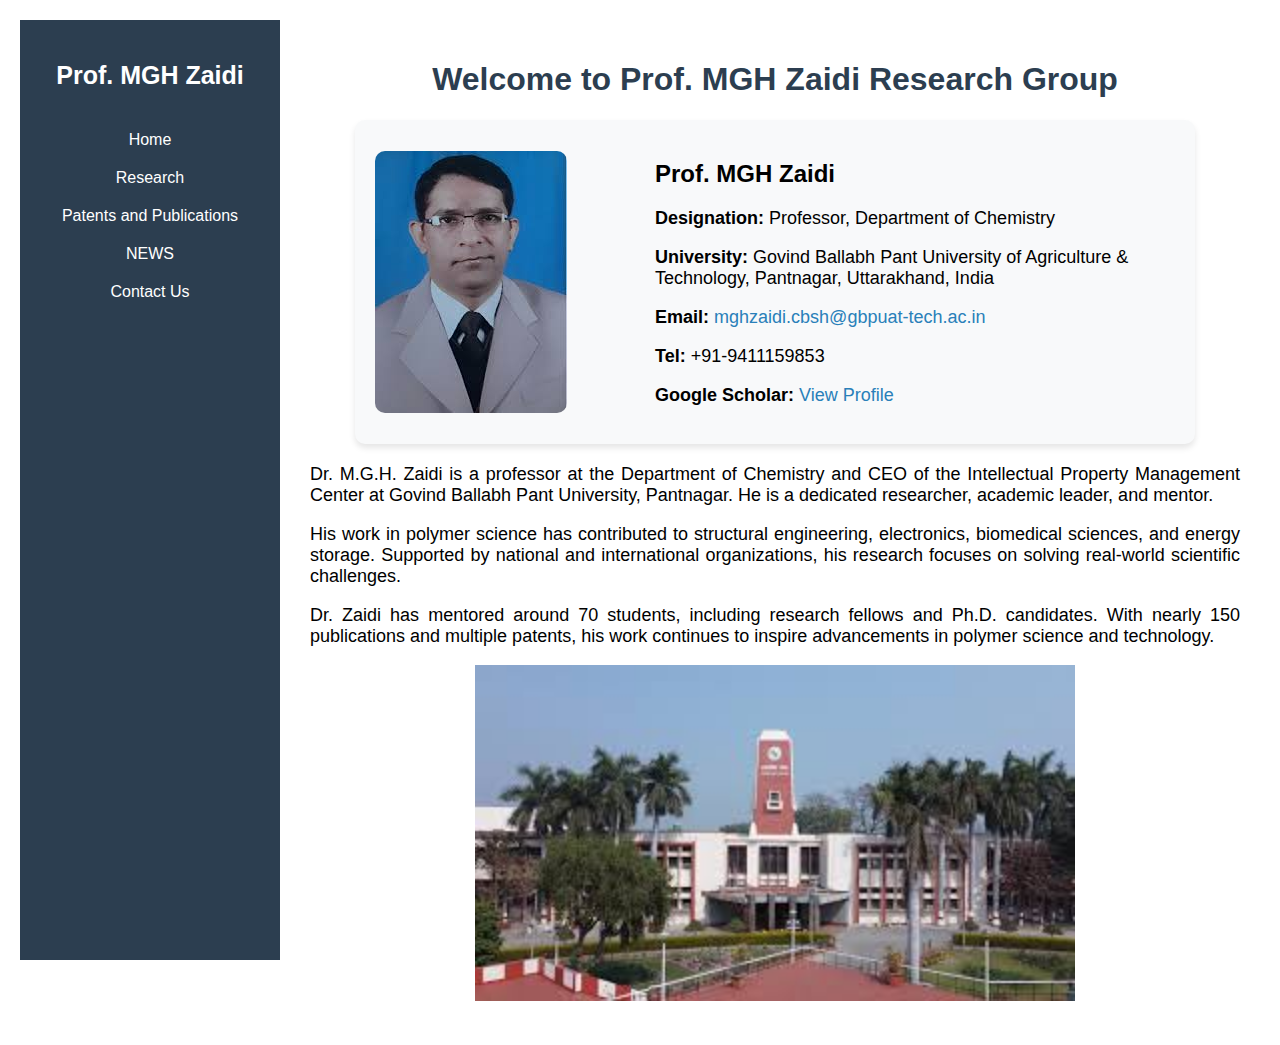
<file: index.html>
<!DOCTYPE html>
<html lang="en">
<head>
    <meta charset="UTF-8">
    <meta name="viewport" content="width=device-width, initial-scale=1.0">
    <title>Prof. MGH Zaidi Research Group - Home</title>
    <link rel="stylesheet" href="style.css">
</head>
<body>

    <div class="sidebar">
        <h2 class="logo">Prof. MGH Zaidi</h2>
        <ul>
            <li><a href="index.html">Home</a></li>
            <li><a href="research.html">Research</a></li>
            <li><a href="patentandpublication.html">Patents and Publications</a></li>
            <li><a href="news.html">NEWS</a></li>
            <li><a href="contact.html">Contact Us</a></li>
            
        </ul>
    </div>

    <div class="content">
        <h1>Welcome to Prof. MGH Zaidi Research Group</h1>

        <div class="container">
            <img src="MGH.jpg" alt="Prof. MGH Zaidi" class="profile-pic">
            <div class="details">
                <h2>Prof. MGH Zaidi</h2>
                <p><strong>Designation:</strong> Professor, Department of Chemistry</p>
                <p><strong>University:</strong> Govind Ballabh Pant University of Agriculture & Technology, Pantnagar, Uttarakhand, India</p>
                <p><strong>Email:</strong> <a href="mailto:mghzaidi.cbsh@gbpuat-tech.ac.in">mghzaidi.cbsh@gbpuat-tech.ac.in</a></p>
                <p><strong>Tel:</strong> +91-9411159853</p>
                <p><strong>Google Scholar:</strong> <a href="https://scholar.google.co.in/citations?user=SReokTkAAAAJ&hl=en" target="_blank">View Profile</a></p>
            </div>
        </div>

    <p class="justify-text">
        Dr. M.G.H. Zaidi is a professor at the Department of Chemistry and CEO of the Intellectual Property Management Center at Govind Ballabh Pant University, Pantnagar. He is a dedicated researcher, academic leader, and mentor.
    </p>

    <p class="justify-text">
        His work in polymer science has contributed to structural engineering, electronics, biomedical sciences, and energy storage. Supported by national and international organizations, his research focuses on solving real-world scientific challenges.
    </p>

    <p class="justify-text">
        Dr. Zaidi has mentored around 70 students, including research fellows and Ph.D. candidates. With nearly 150 publications and multiple patents, his work continues to inspire advancements in polymer science and technology.
    </p>

    <img src="webGB.jpg" alt="Research Lab" class="responsive-img">

</body>
</html>
</file>
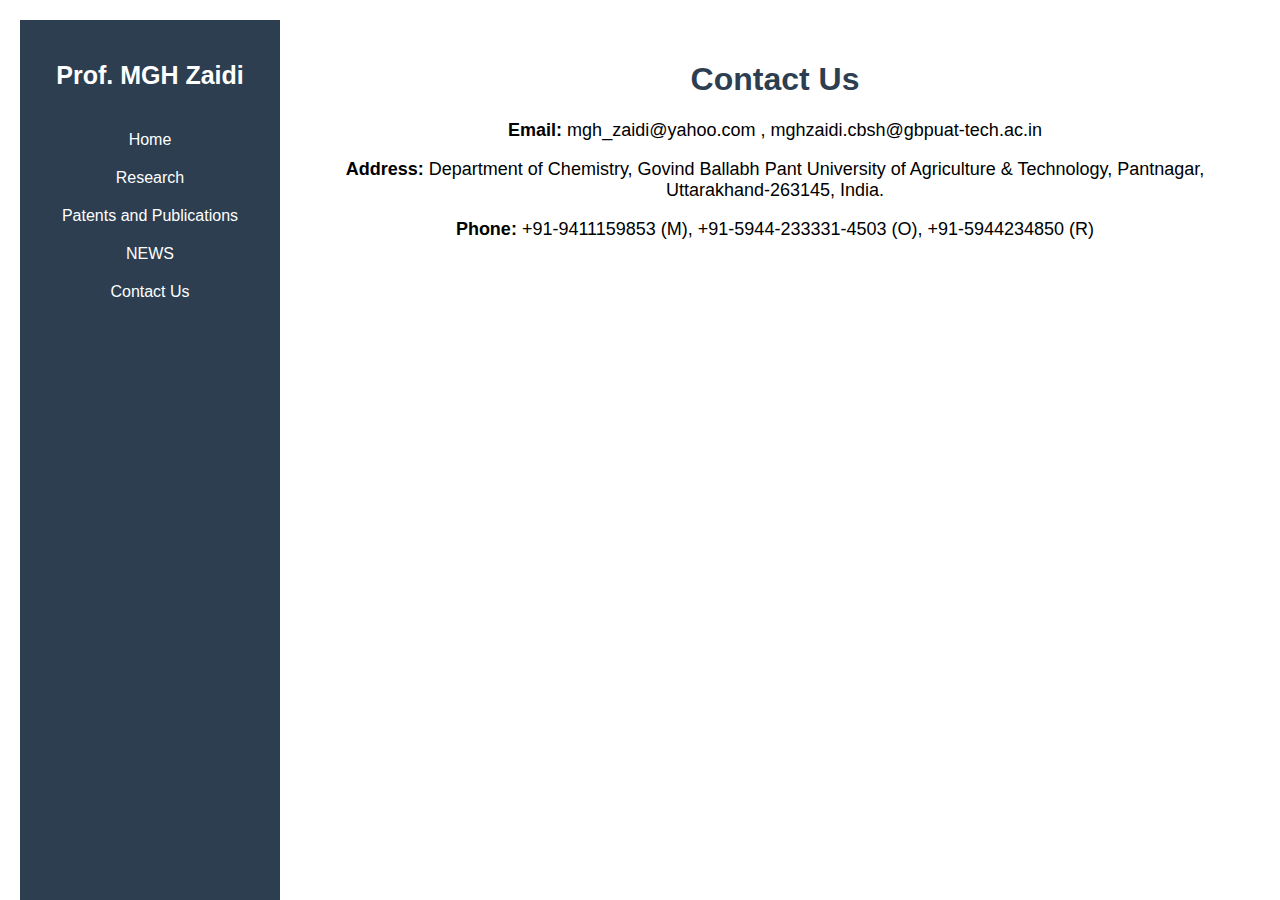
<file: contact.html>
<!DOCTYPE html>
<html lang="en">
<head>
    <meta charset="UTF-8">
    <meta name="viewport" content="width=device-width, initial-scale=1.0">
    <title>Prof. MGH Zaidi Research Group - Contact</title>
    <link rel="stylesheet" href="style.css">
</head>
<body>

    <div class="sidebar">
        <h2 class="logo">Prof. MGH Zaidi</h2>
        <ul>
            <li><a href="index.html">Home</a></li>
            <li><a href="research.html">Research</a></li>
            <li><a href="patentandpublication.html">Patents and Publications</a></li>
            <li><a href="news.html">NEWS</a></li>
            <li><a href="contact.html">Contact Us</a></li>
        </ul>
    </div>

    <div class="content">
        <h1>Contact Us</h1>
        <p><strong>Email:</strong> mgh_zaidi@yahoo.com , mghzaidi.cbsh@gbpuat-tech.ac.in</p>
        <p><strong>Address:</strong> Department of Chemistry, Govind Ballabh Pant University of Agriculture & Technology, Pantnagar, Uttarakhand-263145, India.</p>
        <p><strong>Phone:</strong> +91-9411159853 (M), +91-5944-233331-4503 (O), +91-5944234850 (R)</p>
    </div>

</body>
</html>
</file>
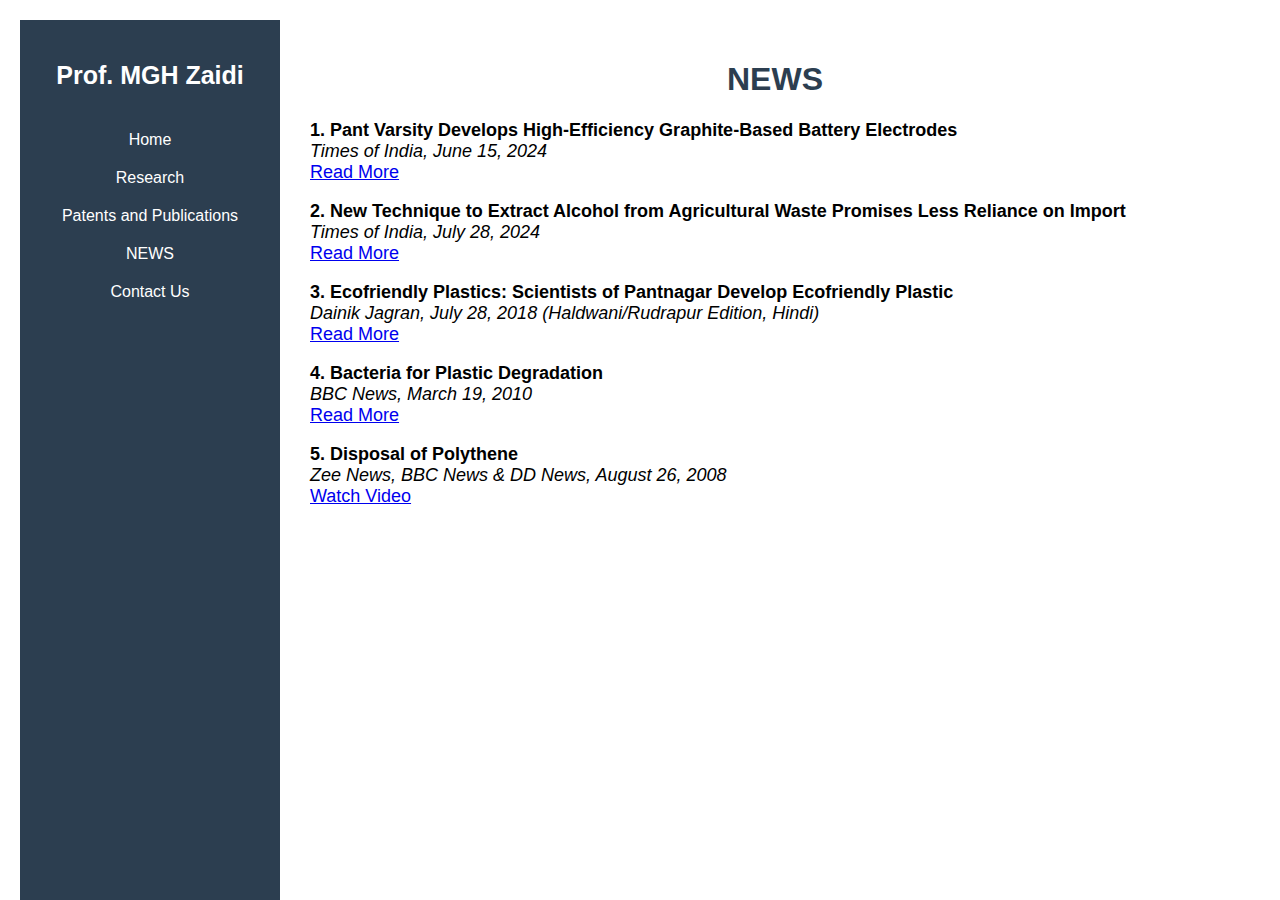
<file: news.html>
<!DOCTYPE html>
<html lang="en">
<head>
    <meta charset="UTF-8">
    <meta name="viewport" content="width=device-width, initial-scale=1.0">
    <title>Prof. MGH Zaidi Research Group - NEWS</title>
    <link rel="stylesheet" href="style.css">
</head>
<body>

    <div class="sidebar">
        <h2 class="logo">Prof. MGH Zaidi</h2>
        <ul>
            <li><a href="index.html">Home</a></li>
            <li><a href="research.html">Research</a></li>
            <li><a href="patentandpublication.html">Patents and Publications</a></li>
            <li><a href="news.html">NEWS</a></li>
            <li><a href="contact.html">Contact Us</a></li>
        </ul>
    </div>

    <div class="content">
        <h1>NEWS</h1>
        <p class="justify-text">
            <strong>1. Pant Varsity Develops High-Efficiency Graphite-Based Battery Electrodes</strong><br>
            <em>Times of India, June 15, 2024</em><br>
            <a href="https://timesofindia.indiatimes.com/city/dehradun/pant-varsity-develops-high-efficiency-graphite-based-battery-electrodes/articleshow/111019010.cms" target="_blank">Read More</a>
        </p>
    
        <p class="justify-text">
            <strong>2. New Technique to Extract Alcohol from Agricultural Waste Promises Less Reliance on Import</strong><br>
            <em>Times of India, July 28, 2024</em><br>
            <a href="https://timesofindia.indiatimes.com/india/new-technique-to-extract-alcohol-from-agricultural-waste-promises-less-reliance-on-imports/articleshow/112088375.cms" target="_blank">Read More</a>
        </p>
    
        <p class="justify-text">
            <strong>3. Ecofriendly Plastics: Scientists of Pantnagar Develop Ecofriendly Plastic</strong><br>
            <em>Dainik Jagran, July 28, 2018 (Haldwani/Rudrapur Edition, Hindi)</em><br>
            <a href="https://www.amarujala.com/dehradun/pantnagar-university-scientists-of-made-antibacterial-plastic-relief-from-frequent-sterilization" target="_blank">Read More</a>
        </p>
    
        <p class="justify-text">
            <strong>4. Bacteria for Plastic Degradation</strong><br>
            <em>BBC News, March 19, 2010</em><br>
            <a href="http://www.bbc.co.uk/hindi/science/2010/03/100318_new_bacteria_ra.shtml" target="_blank">Read More</a>
        </p>
    
        <p class="justify-text">
            <strong>5. Disposal of Polythene</strong><br>
            <em>Zee News, BBC News & DD News, August 26, 2008</em><br>
            <a href="https://www.youtube.com/watch?v=NPPQTFxHrMs" target="_blank">Watch Video</a>
        </p>
    </div>

</body>
</html>
</file>
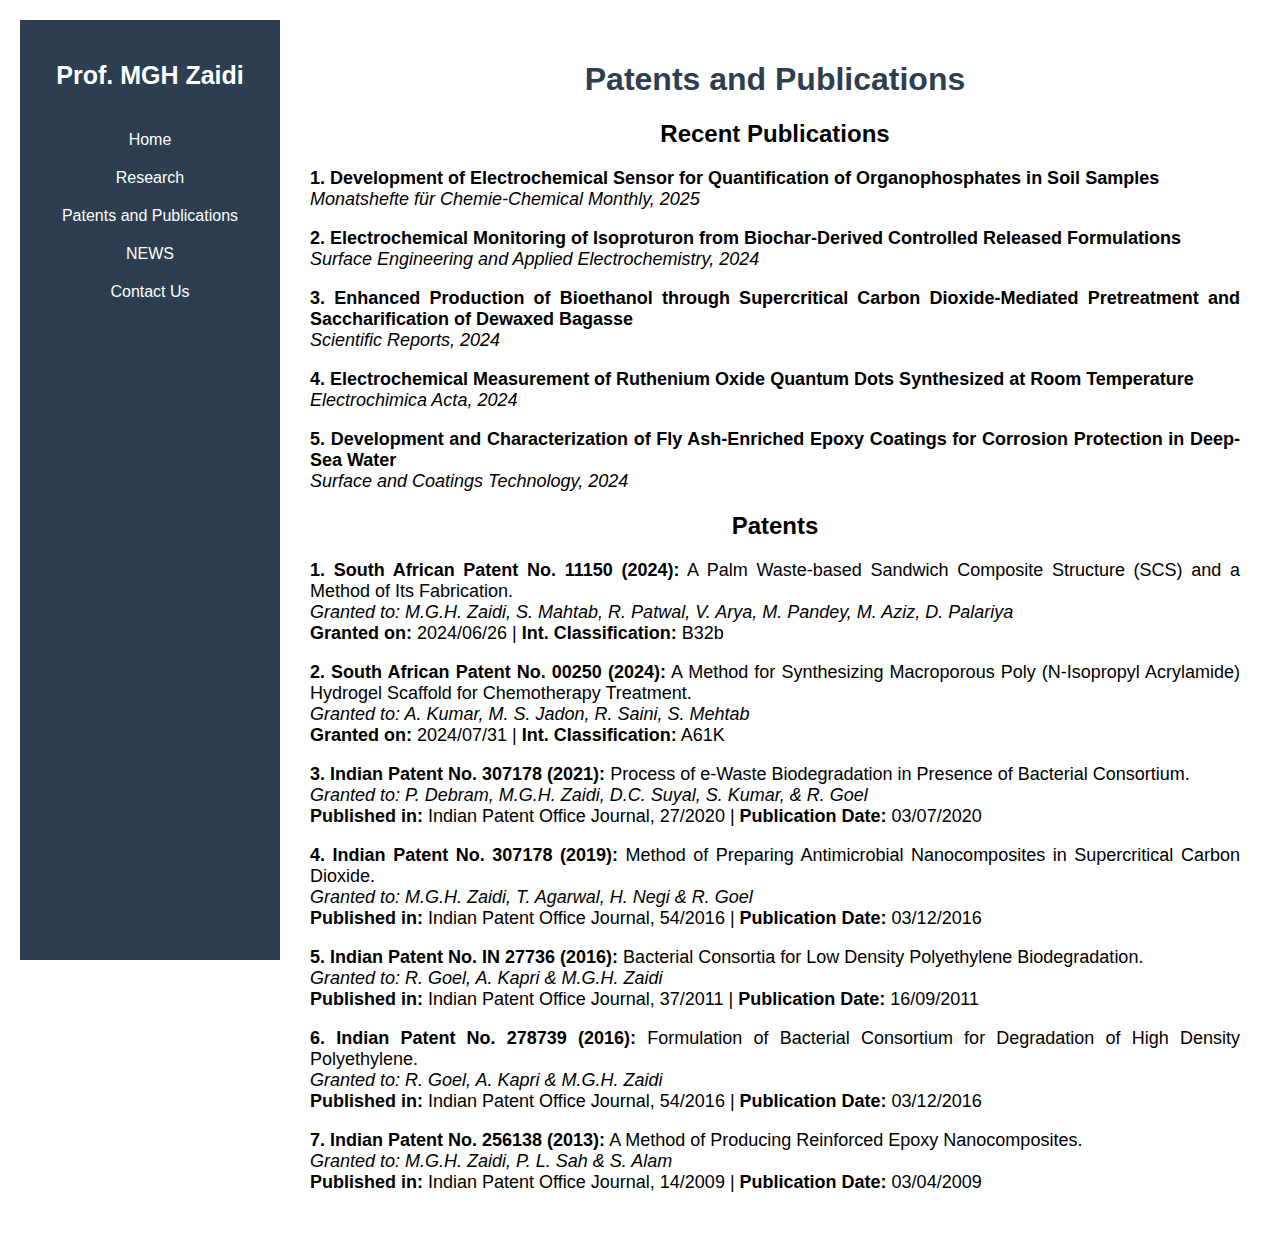
<file: patentandpublication.html>
<!DOCTYPE html>
<html lang="en">
<head>
    <meta charset="UTF-8">
    <meta name="viewport" content="width=device-width, initial-scale=1.0">
    <title>Prof. MGH Zaidi Research Group - Patents and Publications</title>
    <link rel="stylesheet" href="style.css">
</head>
<body>

    <div class="sidebar">
        <h2 class="logo">Prof. MGH Zaidi</h2>
        <ul>
            <li><a href="index.html">Home</a></li>
            <li><a href="research.html">Research</a></li>
            <li><a href="patentandpublication.html">Patents and Publications</a></li>
            <li><a href="news.html">NEWS</a></li>
            <li><a href="contact.html">Contact Us</a></li>
        </ul>
    </div>

    <div class="content">
        <h1>Patents and Publications</h1>
        <h2>Recent Publications</h2>
        <p class="justify-text">
            <strong>1. Development of Electrochemical Sensor for Quantification of Organophosphates in Soil Samples</strong><br>
            <em>Monatshefte für Chemie-Chemical Monthly, 2025</em><br>
        </p>
    
        <p class="justify-text">
            <strong>2. Electrochemical Monitoring of Isoproturon from Biochar-Derived Controlled Released Formulations</strong><br>
            <em>Surface Engineering and Applied Electrochemistry, 2024</em><br>
        </p>
    
        <p class="justify-text">
            <strong>3. Enhanced Production of Bioethanol through Supercritical Carbon Dioxide-Mediated Pretreatment and Saccharification of Dewaxed Bagasse</strong><br>
            <em>Scientific Reports, 2024</em><br>
        </p>
    
        <p class="justify-text">
            <strong>4. Electrochemical Measurement of Ruthenium Oxide Quantum Dots Synthesized at Room Temperature</strong><br>
            <em>Electrochimica Acta, 2024</em><br>
        </p>
    
        <p class="justify-text">
            <strong>5. Development and Characterization of Fly Ash-Enriched Epoxy Coatings for Corrosion Protection in Deep-Sea Water</strong><br>
            <em>Surface and Coatings Technology, 2024</em><br>
        </p>

        <h2>Patents</h2>

        <p class="justify-text">
            <strong>1. South African Patent No. 11150 (2024):</strong> A Palm Waste-based Sandwich Composite Structure (SCS) and a Method of Its Fabrication.<br>
            <em>Granted to: M.G.H. Zaidi, S. Mahtab, R. Patwal, V. Arya, M. Pandey, M. Aziz, D. Palariya</em><br>
            <strong>Granted on:</strong> 2024/06/26 | <strong>Int. Classification:</strong> B32b
        </p>
    
        <p class="justify-text">
            <strong>2. South African Patent No. 00250 (2024):</strong> A Method for Synthesizing Macroporous Poly (N-Isopropyl Acrylamide) Hydrogel Scaffold for Chemotherapy Treatment.<br>
            <em>Granted to: A. Kumar, M. S. Jadon, R. Saini, S. Mehtab</em><br>
            <strong>Granted on:</strong> 2024/07/31 | <strong>Int. Classification:</strong> A61K
        </p>
    
        <p class="justify-text">
            <strong>3. Indian Patent No. 307178 (2021):</strong> Process of e-Waste Biodegradation in Presence of Bacterial Consortium.<br>
            <em>Granted to: P. Debram, M.G.H. Zaidi, D.C. Suyal, S. Kumar, & R. Goel</em><br>
            <strong>Published in:</strong> Indian Patent Office Journal, 27/2020 | <strong>Publication Date:</strong> 03/07/2020
        </p>
    
        <p class="justify-text">
            <strong>4. Indian Patent No. 307178 (2019):</strong> Method of Preparing Antimicrobial Nanocomposites in Supercritical Carbon Dioxide.<br>
            <em>Granted to: M.G.H. Zaidi, T. Agarwal, H. Negi & R. Goel</em><br>
            <strong>Published in:</strong> Indian Patent Office Journal, 54/2016 | <strong>Publication Date:</strong> 03/12/2016
        </p>
    
        <p class="justify-text">
            <strong>5. Indian Patent No. IN 27736 (2016):</strong> Bacterial Consortia for Low Density Polyethylene Biodegradation.<br>
            <em>Granted to: R. Goel, A. Kapri & M.G.H. Zaidi</em><br>
            <strong>Published in:</strong> Indian Patent Office Journal, 37/2011 | <strong>Publication Date:</strong> 16/09/2011
        </p>
    
        <p class="justify-text">
            <strong>6. Indian Patent No. 278739 (2016):</strong> Formulation of Bacterial Consortium for Degradation of High Density Polyethylene.<br>
            <em>Granted to: R. Goel, A. Kapri & M.G.H. Zaidi</em><br>
            <strong>Published in:</strong> Indian Patent Office Journal, 54/2016 | <strong>Publication Date:</strong> 03/12/2016
        </p>
    
        <p class="justify-text">
            <strong>7. Indian Patent No. 256138 (2013):</strong> A Method of Producing Reinforced Epoxy Nanocomposites.<br>
            <em>Granted to: M.G.H. Zaidi, P. L. Sah & S. Alam</em><br>
            <strong>Published in:</strong> Indian Patent Office Journal, 14/2009 | <strong>Publication Date:</strong> 03/04/2009
        </p>
    
    </div>

</body>
</html>
</file>
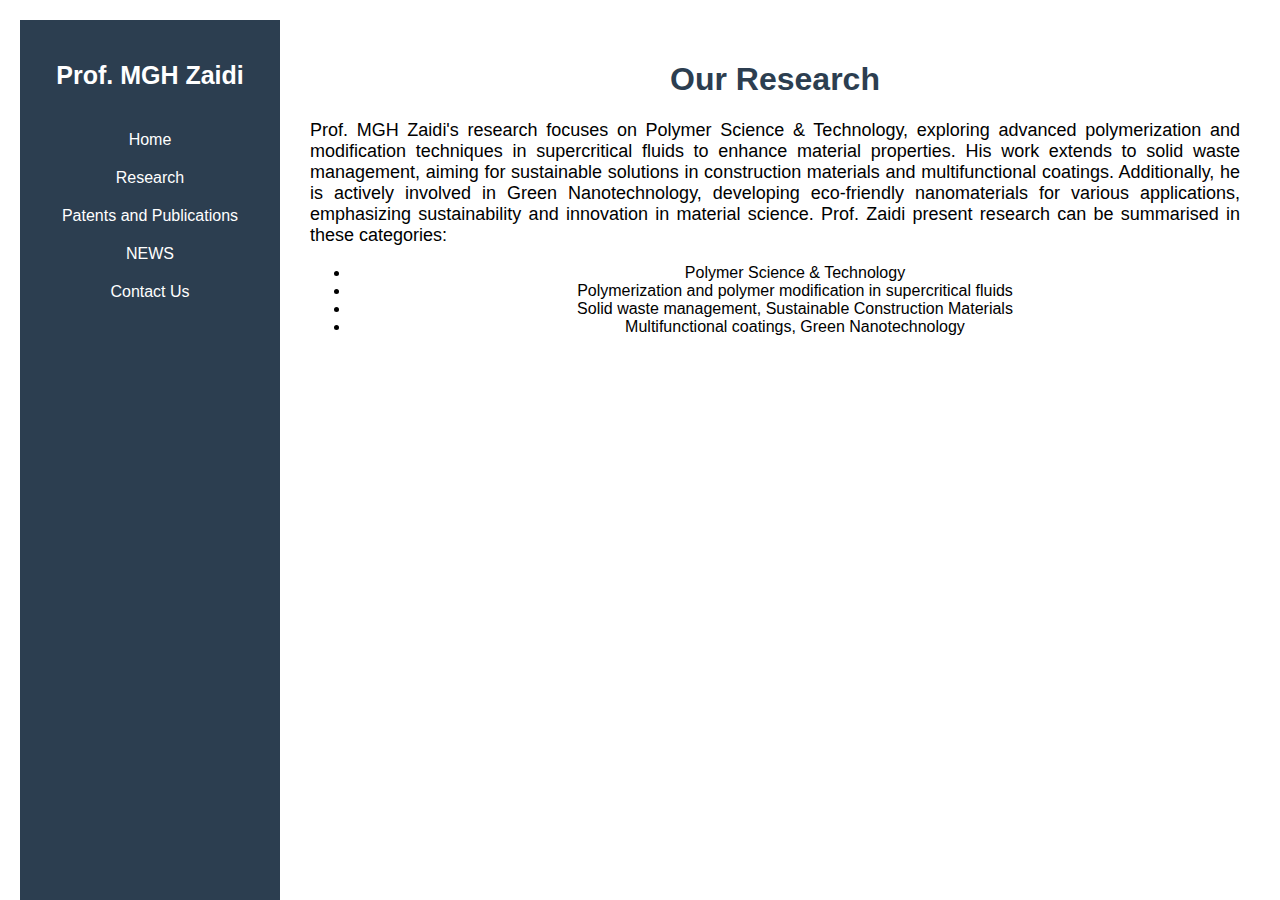
<file: research.html>
<!DOCTYPE html>
<html lang="en">
<head>
    <meta charset="UTF-8">
    <meta name="viewport" content="width=device-width, initial-scale=1.0">
    <title>Prof. MGH Zaidi Research Group - Research</title>
    <link rel="stylesheet" href="style.css">
</head>
<body>

    <div class="sidebar">
        <h2 class="logo">Prof. MGH Zaidi</h2>
        <ul>
            <li><a href="index.html">Home</a></li>
            <li><a href="research.html">Research</a></li>
            <li><a href="patentandpublication.html">Patents and Publications</a></li>
            <li><a href="news.html">NEWS</a></li>
            <li><a href="contact.html">Contact Us</a></li>
        </ul>
    </div>

    <div class="content">
        <h1>Our Research</h1>
        <p class="justify-text">
            Prof. MGH Zaidi's research focuses on Polymer Science & Technology, exploring advanced polymerization and modification techniques in supercritical fluids to enhance material properties. His work extends to solid waste management, aiming for sustainable solutions in construction materials and multifunctional coatings. Additionally, he is actively involved in Green Nanotechnology, developing eco-friendly nanomaterials for various applications, emphasizing sustainability and innovation in material science. Prof. Zaidi present research can be summarised in these categories:
        </p>
        <ul>
            <li>Polymer Science & Technology</li>
            <li>Polymerization and polymer modification in supercritical fluids</li>
            <li>Solid waste management, Sustainable Construction Materials</li>
            <li>Multifunctional coatings, Green Nanotechnology</li>
        </ul>
    </div>

</body>
</html>
</file>
<file: style.css>
body {
    margin: 0;
    font-family: Arial;
    display: flex;
}

/* Sidebar */
.sidebar {
    width: 220px;
    background: #2c3e50;
    color: white;
    height: 100vh;
    padding: 20px;
    position: fixed;
}

.logo {
    text-align: center;
    font-size: 25px;
    font-weight: bold;
}

.sidebar ul {
    list-style: none;
    padding: 10px;
}

.sidebar ul li {
    padding: 10px;
}

.sidebar ul li a {
    color: white;
    text-decoration: none;
    display: block;
}

.sidebar ul li a:hover {
    background: #34495e;
}

/* Content */
.content {
    margin-left: 270px;
    padding: 20px;
    flex-grow: 1; /* Expands dynamically */
}

h1 {
    color: #2c3e50;
}

p {
    font-size: 18px;
}

.responsive-img {
    width: 100%;
    max-width: 600px;
    height: auto;
}

.justify-text {
    text-align: justify;
}

body {
    font-family: Arial, sans-serif;
    text-align: center;
    margin: 20px;
    padding: 0;
}

h1 {
    color: #2c3e50;
}

.container {
    display: grid;
    grid-template-columns: 1fr 2fr; /* Image takes 1 part, text takes 2 parts */
    align-items: center;
    gap: 20px;
    max-width: 800px;
    margin: 20px auto;
    padding: 20px;
    background: #f8f9fa;
    border-radius: 10px;
    box-shadow: 0px 4px 6px rgba(0, 0, 0, 0.1);
}

.profile-pic {
    max-width: 100%;
    height: auto;
    border-radius: 10px;
}

.details {
    text-align: left;
}

.details a {
    color: #2980b9;
    text-decoration: none;
}

.details a:hover {
    text-decoration: underline;
}
</file>
